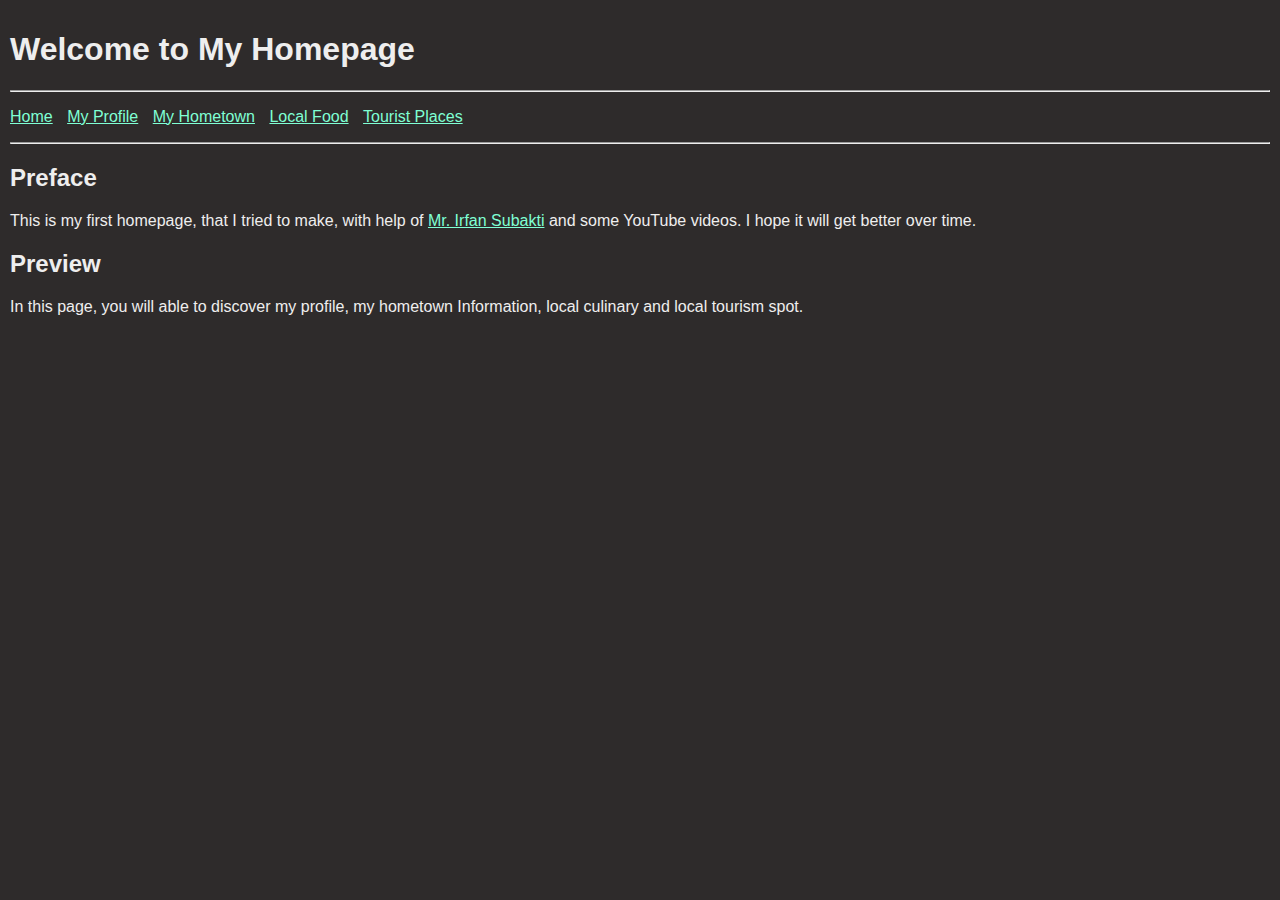
<file: index.html>
<!DOCTYPE html>
<html lang="en">
<head>
    <meta charset="UTF-8">
    <meta name="viewport" content="width=device-width, initial-scale=1.0">
    <link rel="stylesheet" href="css/styles.css">
    <title>My Homepage</title>
</head>
<body>
    <h1>Welcome to My Homepage</h1>
    <hr>
    <nav>
        <ul>
            <li><a href="index.html">Home</a></li>
            <li><a href="profile.html">My Profile</a></li>
            <li><a href="hometown.html">My Hometown</a></li>
            <li><a href="food.html">Local Food</a></li>
            <li><a href="tourist.html">Tourist Places</a></li>
        </ul>
    </nav>
    <!-- Content for the homepage goes here -->
    <hr>
    <h2>Preface</h2>
    <p>This is my first homepage, that I tried to make, with help of <a href="https://subakti.com/">Mr. Irfan Subakti</a> and some YouTube videos. I hope it will get better over time.</p>
    <h2>Preview</h2>
    <p>In this page, you will able to discover my profile, my hometown Information, local culinary and local tourism spot.</p>
</body>
</html>
</file>
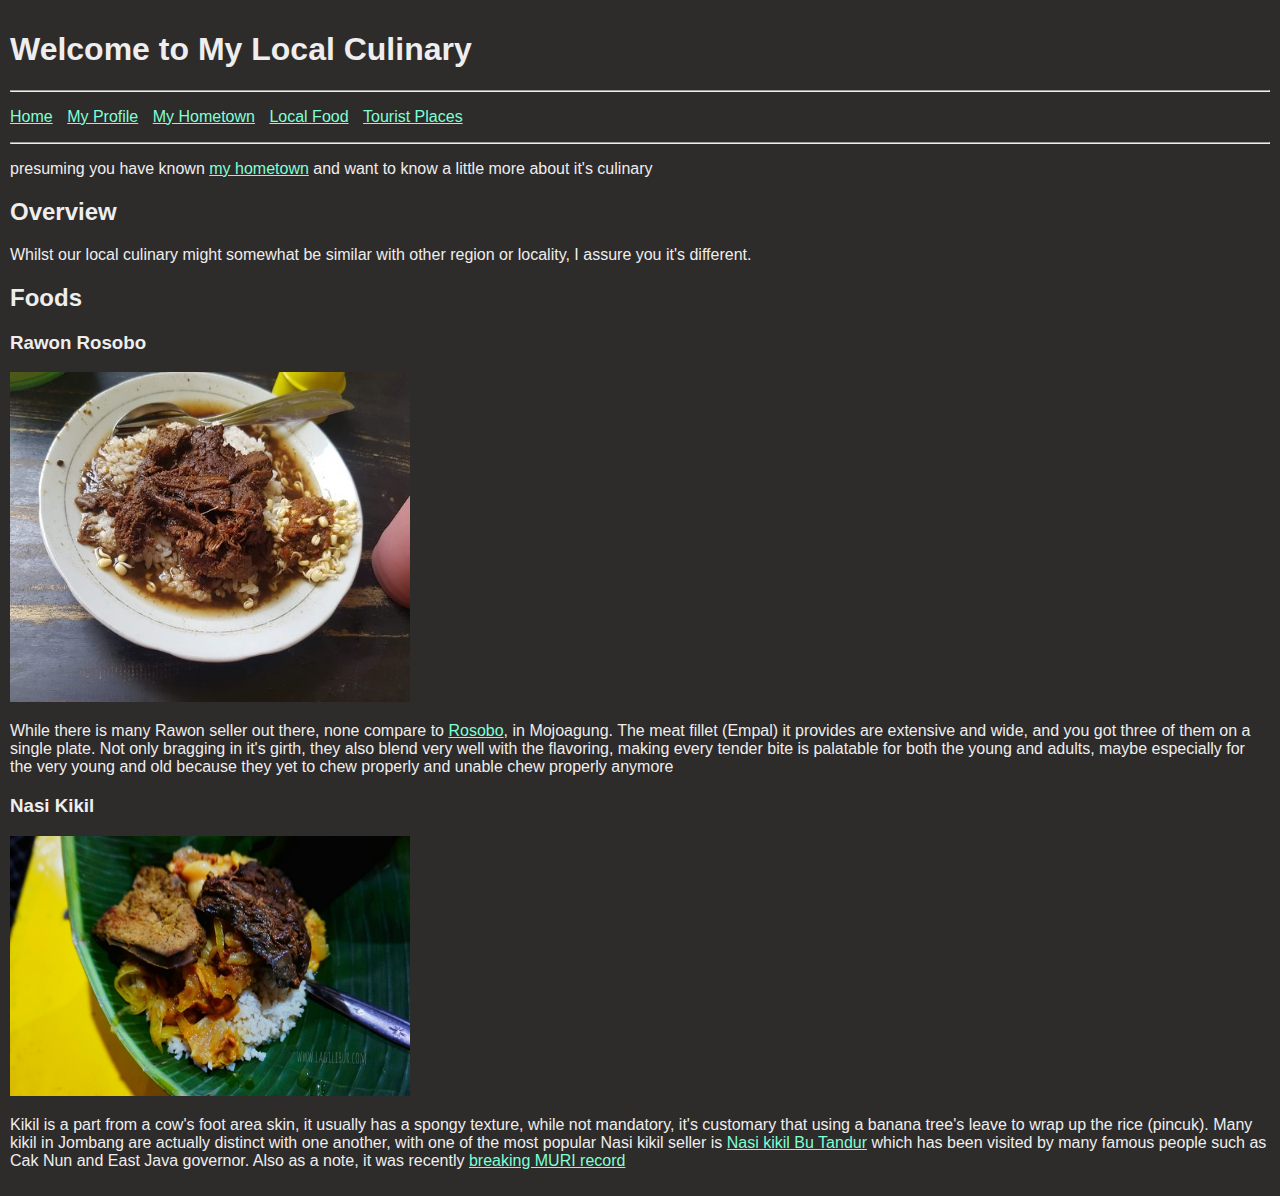
<file: food.html>
<!DOCTYPE html>
<html lang="en">
<head>
    <meta charset="UTF-8">
    <meta name="viewport" content="width=device-width, initial-scale=1.0">
    <link rel="stylesheet" href="css/styles.css">
    <title>My Local Culinary</title>
</head>
<body>
    <h1>Welcome to My Local Culinary</h1>
    <hr>
    <nav>
        <ul>
            <li><a href="index.html">Home</a></li>
            <li><a href="profile.html">My Profile</a></li>
            <li><a href="hometown.html">My Hometown</a></li>
            <li><a href="food.html">Local Food</a></li>
            <li><a href="tourist.html">Tourist Places</a></li>
        </ul>
    </nav>
    <!-- Content for the Local Culinary here -->
    <hr>
    <p>presuming you have known <a href="hometown.html">my hometown</a> and want to know a little more about it's culinary</p>
    <h2>Overview</h2>
    <p>Whilst our local culinary might somewhat be similar with other region or locality, I assure you it's different.</p>
    <h2>Foods</h2>
    <h3>Rawon Rosobo</h3>
    <img src="img/rawonRosobo_550413.jpg" alt="Foto sepiring Rawon Rosobo" width="400" height="330">
    <p>While there is many Rawon seller out there, none compare to <a href="https://maps.app.goo.gl/b94wKC4DUiUvsvWD9">Rosobo</a>, in Mojoagung. The meat fillet (Empal) it provides are extensive and wide, and you got three of them on a single plate. Not only bragging in it's girth, they also blend very well with the flavoring, making every tender bite is palatable for both the young and adults, maybe especially for the very young and old because they  yet to chew properly and unable chew properly anymore</p>
    <h3>Nasi Kikil</h3>
    <img src="img/Kikil_640x359.jpg" alt="Sepincuk nasi kikil" width="400" height="260">
    <p>Kikil is a part from a cow's foot area skin, it usually has a spongy texture, while not mandatory, it's customary that using a banana tree's leave to wrap up the rice (pincuk). Many kikil in Jombang are actually distinct with one another, with one of the most popular Nasi kikil seller is <a href="https://maps.app.goo.gl/f8VrrLn1DvC4rSd49">Nasi kikil Bu Tandur</a> which has been visited by many famous people such as Cak Nun and East Java governor. Also as a note, it was recently <a href="https://muri.org/Website/Rekor_detail/sajiansegakikilterbanyak-">breaking MURI record</a></p>
</body>
</html>
</file>
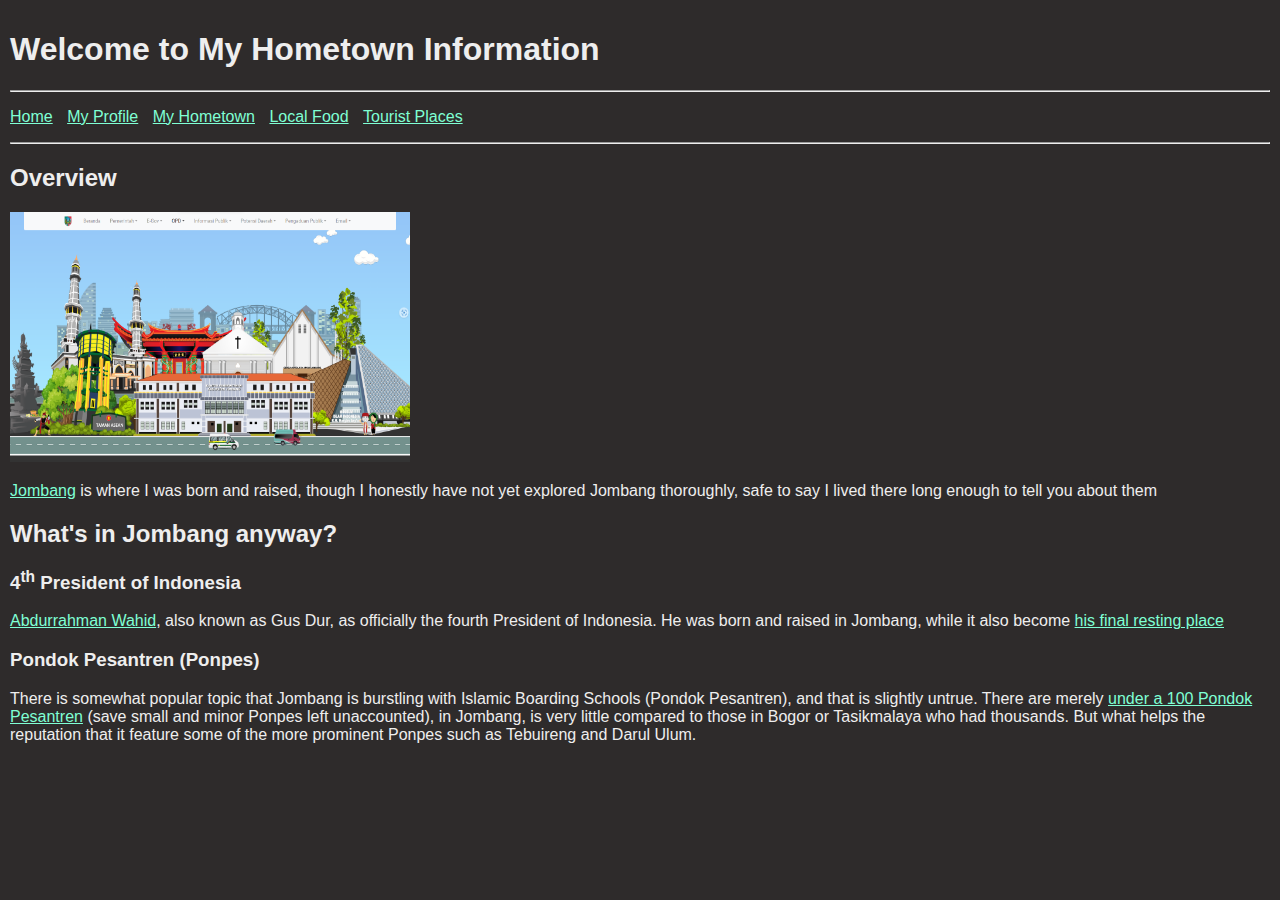
<file: hometown.html>
<!DOCTYPE html>
<html lang="en">
<head>
    <meta charset="UTF-8">
    <meta name="viewport" content="width=device-width, initial-scale=1.0">
    <link rel="stylesheet" href="css/styles.css">
    <title>My Hometown Info</title>
</head>
<body>
    <h1>Welcome to My Hometown Information</h1>
    <hr>
    <nav>
        <ul>
            <li><a href="index.html">Home</a></li>
            <li><a href="profile.html">My Profile</a></li>
            <li><a href="hometown.html">My Hometown</a></li>
            <li><a href="food.html">Local Food</a></li>
            <li><a href="tourist.html">Tourist Places</a></li>
        </ul>
    </nav>
    <!-- Content for the hometown goes here -->
    <hr>
    <h2>Overview</h2>
    <img src="img/Jombangkab.go.id.png" alt="Foto situs jombangkab.go.id" width="400" height="250">
    <p><a href="https://id.wikipedia.org/wiki/Kabupaten_Jombang">Jombang</a> is where I was born and raised, though I honestly have not yet explored Jombang thoroughly, safe to say I lived there long enough to tell you about them</p>
    <h2>What's in Jombang anyway?</h2>
    <h3>4<sup>th</sup> President of Indonesia</h3>
    <p><a href="https://id.wikipedia.org/wiki/Abdurrahman_Wahid">Abdurrahman Wahid</a>, also known as Gus Dur, as officially the fourth President of Indonesia. He was born and raised in Jombang, while it also become <a href="https://maps.app.goo.gl/Sx2quPAA6CuR2x9A6">his final resting place</a></p>
    <h3>Pondok Pesantren (Ponpes)</h3>
    <p>There is somewhat popular topic that Jombang is burstling with Islamic Boarding Schools (Pondok Pesantren), and that is slightly untrue. There are merely <a href="https://jombangkab.bps.go.id/statictable/2018/05/23/234/data-pondok-pesantren-di-kab-jombang-2017.html">under a 100 Pondok Pesantren</a> (save small and minor Ponpes left unaccounted), in Jombang, is very little compared to those in Bogor or Tasikmalaya who had thousands. But what helps the reputation that it feature some of the more prominent Ponpes such as Tebuireng and Darul Ulum.</p>
</body>
</html>
</file>
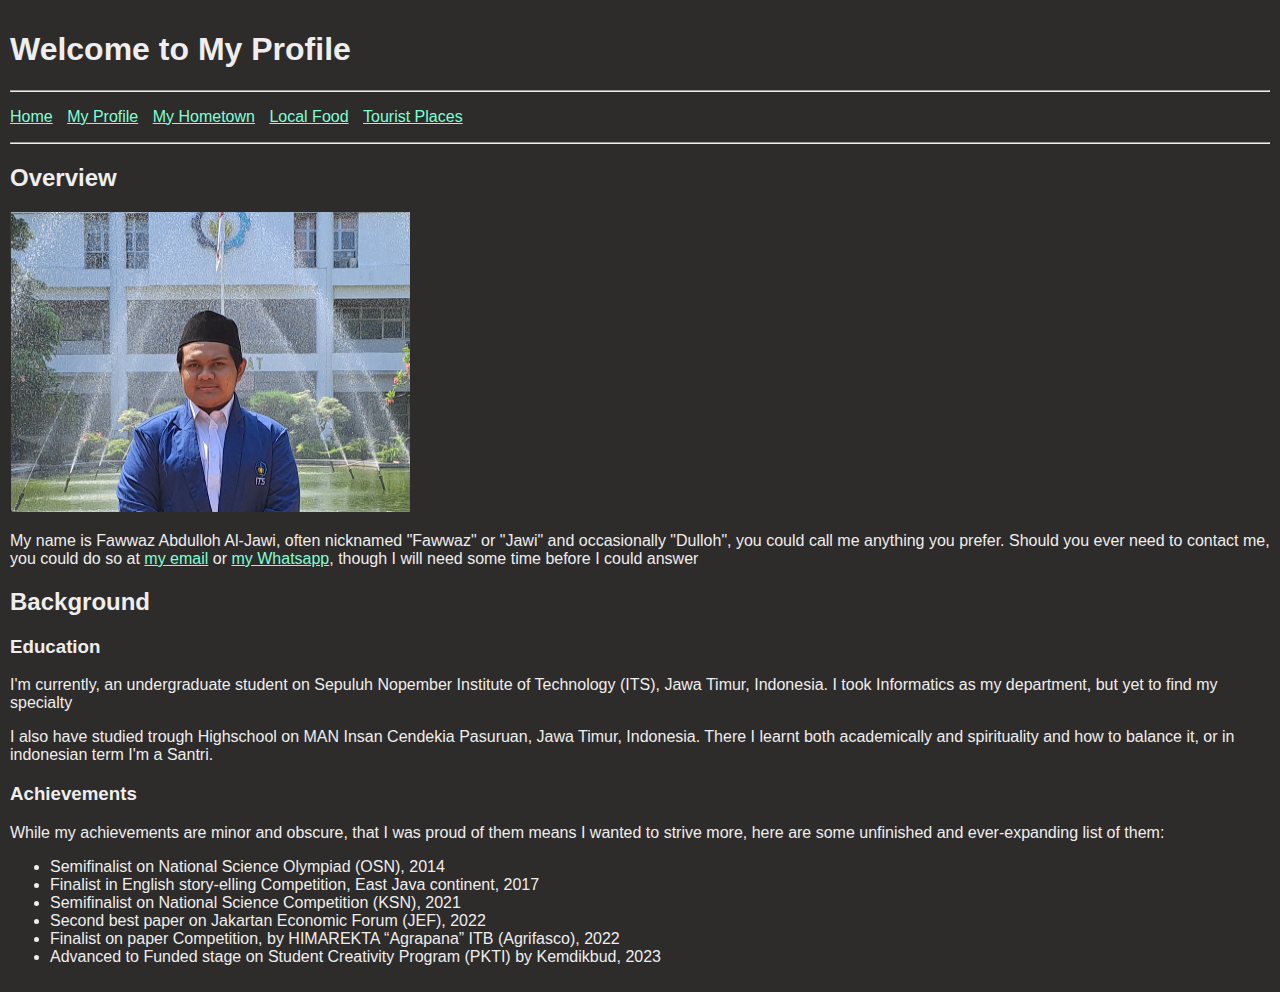
<file: profile.html>
<!DOCTYPE html>
<html lang="en">
<head>
    <meta charset="UTF-8">
    <meta name="viewport" content="width=device-width, initial-scale=1.0">
    <link rel="stylesheet" href="css/styles.css">
    <title>My Profile</title>
</head>
<body>
    <h1>Welcome to My Profile</h1>
    <hr>
    <nav>
        <ul>
            <li><a href="index.html">Home</a></li>
            <li><a href="profile.html">My Profile</a></li>
            <li><a href="hometown.html">My Hometown</a></li>
            <li><a href="food.html">Local Food</a></li>
            <li><a href="tourist.html">Tourist Places</a></li>
        </ul>
    </nav>
    <!-- Content for the homepage goes here -->
    <hr>
    <h2>Overview</h2>
    <img src="img/pp.png" alt="Foto Saya" width="400" height="300">
    <p>My name is Fawwaz Abdulloh Al-Jawi, often nicknamed "Fawwaz" or "Jawi" and occasionally "Dulloh", you could call me anything you prefer. Should you ever need to contact me, you could do so at <a href="mailto:faaljawi04@gmail.com">my email</a> or <a href="https://wa.me/+6281217432134">my Whatsapp</a>, though I will need some time before I could answer</p>
    <h2>Background</h2>
    <h3>Education</h3>
    <p>I'm currently, an undergraduate student on Sepuluh Nopember Institute of Technology (ITS), Jawa Timur, Indonesia. I took Informatics as my department, but yet to find my specialty</p>
    <p>I also have studied trough Highschool on MAN Insan Cendekia Pasuruan, Jawa Timur, Indonesia. There I learnt both academically and spirituality and how to balance it, or in indonesian term I'm a Santri.</p>
    <h3>Achievements</h3>
    <p>While my achievements are minor and obscure, that I was proud of them means I wanted to strive more, here are some unfinished and ever-expanding list of them:</p>
        <ul>
            <li>Semifinalist on National Science Olympiad (OSN), 2014</li>
            <li>Finalist in English story-elling Competition, East Java continent, 2017</li>
            <li>Semifinalist on National Science Competition (KSN), 2021</li>
            <li>Second best paper on Jakartan Economic Forum (JEF), 2022</li>
            <li>Finalist on paper Competition, by HIMAREKTA “Agrapana” ITB (Agrifasco), 2022</li>
            <li>Advanced to Funded stage on Student Creativity Program (PKTI) by Kemdikbud, 2023</li>
        </ul>
</body>
</html>
</file>
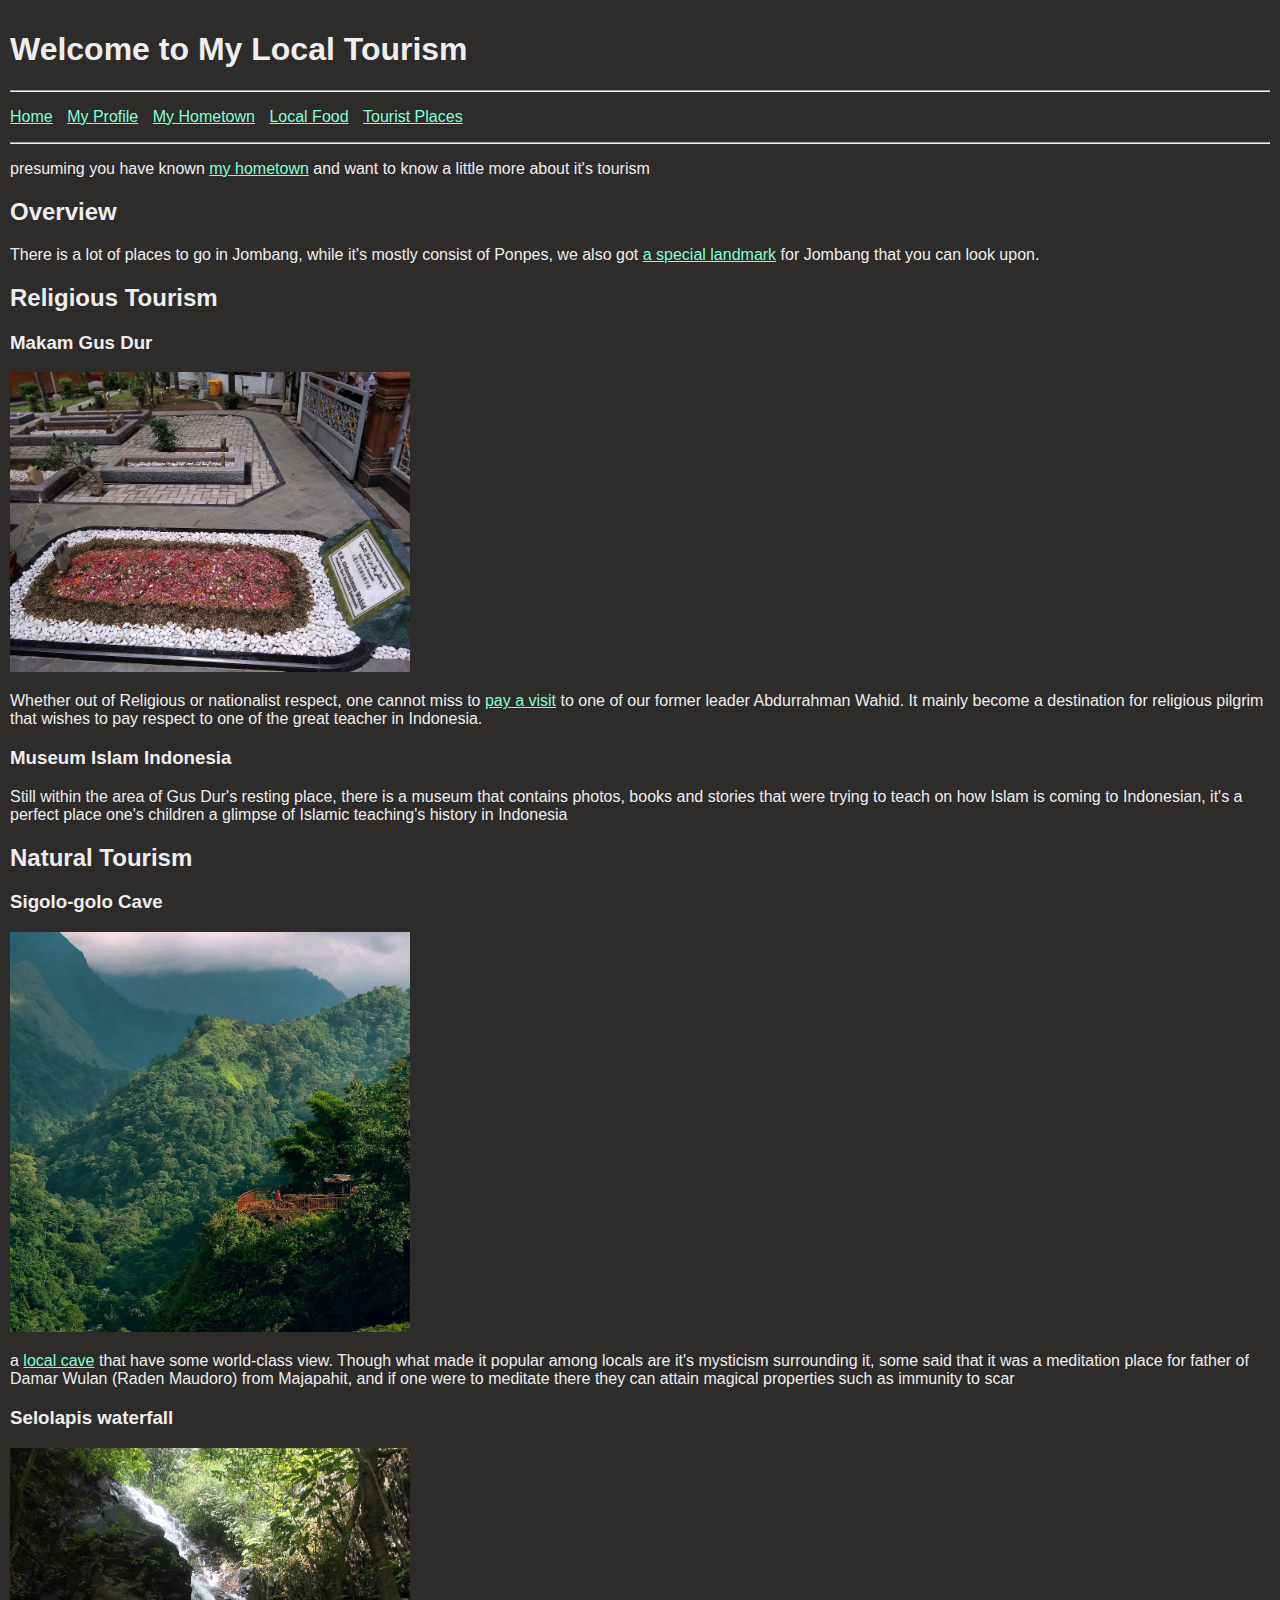
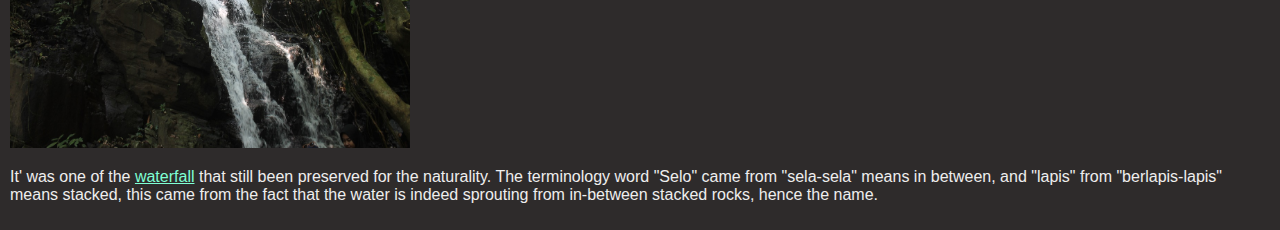
<file: tourist.html>
<!DOCTYPE html>
<html lang="en">
<head>
    <meta charset="UTF-8">
    <meta name="viewport" content="width=device-width, initial-scale=1.0">
    <link rel="stylesheet" href="css/styles.css">
    <title>My Local Tourism</title>
</head>
<body>
    <h1>Welcome to My Local Tourism</h1>
    <hr>
    <nav>
        <ul>
            <li><a href="index.html">Home</a></li>
            <li><a href="profile.html">My Profile</a></li>
            <li><a href="hometown.html">My Hometown</a></li>
            <li><a href="food.html">Local Food</a></li>
            <li><a href="tourist.html">Tourist Places</a></li>
        </ul>
    </nav>
    <!-- Content for the Local Tourism goes here -->
    <hr>
    <p>presuming you have known <a href="hometown.html">my hometown</a> and want to know a little more about it's tourism</p>
    <h2>Overview</h2>
    <p>There is a lot of places to go in Jombang, while it's mostly consist of Ponpes, we also got <a href="https://maps.app.goo.gl/antmnqR1S9BuvAWb9">a special landmark</a> for Jombang that you can look upon. </p>
    <h2>Religious Tourism</h2>
    <h3>Makam Gus Dur</h3>
    <img src="img/GusDur_1000x750.jpg" alt="Foto makam Abdurrahman Wahid" width="400" height="300">
    <p>Whether out of Religious or nationalist respect, one cannot miss to <a href="https://maps.app.goo.gl/Sx2quPAA6CuR2x9A6">pay a visit</a> to one of our former leader Abdurrahman Wahid. It mainly become a destination for religious pilgrim that wishes to pay respect to one of the great teacher in Indonesia.</p>
    <h3>Museum Islam Indonesia</h3>
    <p>Still within the area of Gus Dur's resting place, there is a museum that contains photos, books and stories that were trying to teach on how Islam is coming to Indonesian, it's a perfect place one's children a glimpse of Islamic teaching's history in Indonesia</p>
    <h2>Natural Tourism</h2>
    <h3>Sigolo-golo Cave</h3>
    <img src="img/Segologolo_1080x1080.jpg" alt="Foto goa Sigolo-golo" width="400" height="400">
    <p>a <a href="https://maps.app.goo.gl/fEBMweXcBwvnRSQq6">local cave</a> that have some world-class view. Though what made it popular among locals are it's mysticism surrounding it, some said that it was a meditation place for father of Damar Wulan (Raden Maudoro) from Majapahit, and if one were to meditate there they can attain magical properties such as immunity to scar</p>
    <h3>Selolapis waterfall</h3>
    <img src="img/Selolapis_1153x769.jpeg" alt="Foto Air terjun Selolapis" width="400" height="300">
    <p>It' was one of the <a href="https://maps.app.goo.gl/xpNmkpjyG4vqg9hFA">waterfall</a> that still been preserved for the naturality. The terminology word "Selo" came from "sela-sela" means in between, and "lapis" from "berlapis-lapis" means stacked, this came from the fact that the water is indeed sprouting from in-between stacked rocks, hence the name.</p>
</body>
</html>
</file>
<file: css/styles.css>
body {
    font-family: Arial, sans-serif;
    background-color: #2e2b2b;
    color: #eeeeee;
    margin: 0;
    padding: 10px;
}

a {
    color: aquamarine;
}

a :visited {
    color: rgb(87, 15, 15);
}

a:hover, a:active {
    color: azure;
}



nav ul {
    list-style: none;
    padding: 0;
}

nav li {
    display: inline;
    margin-right: 10px;
}
</file>
